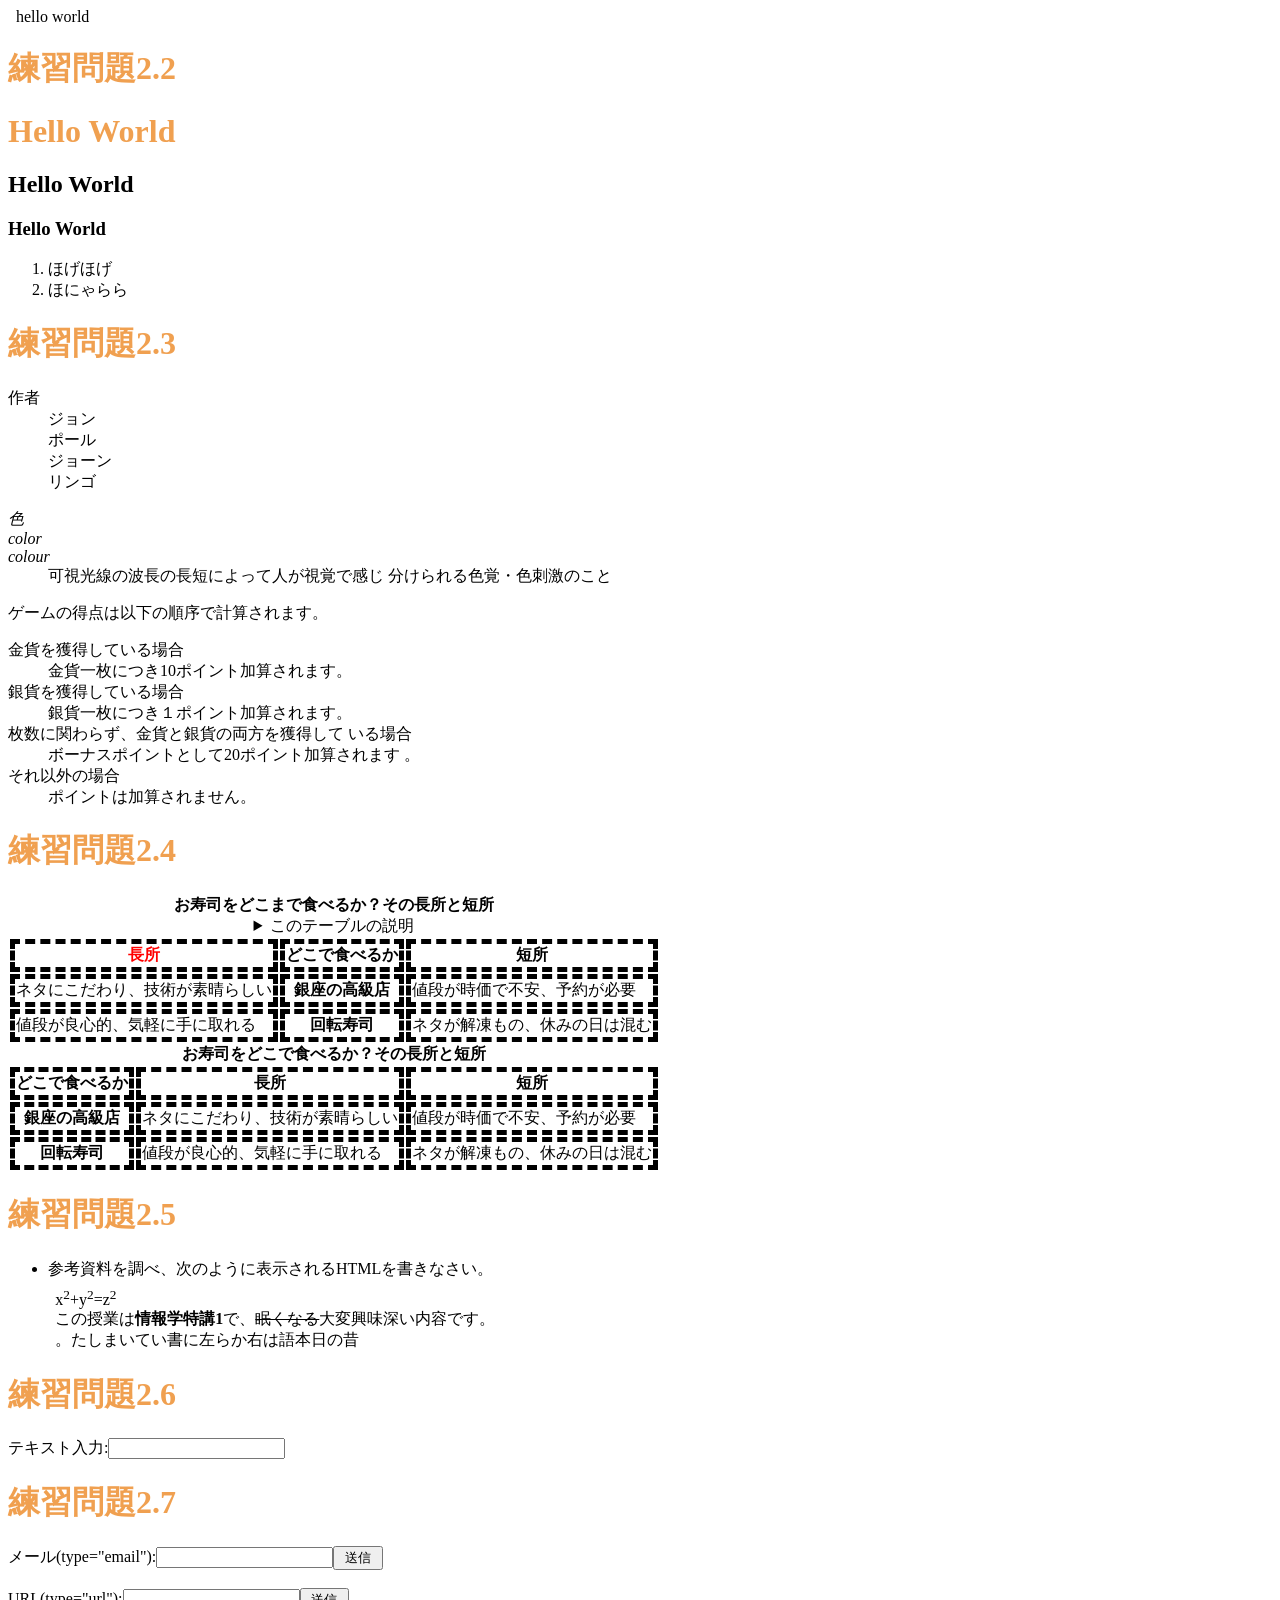
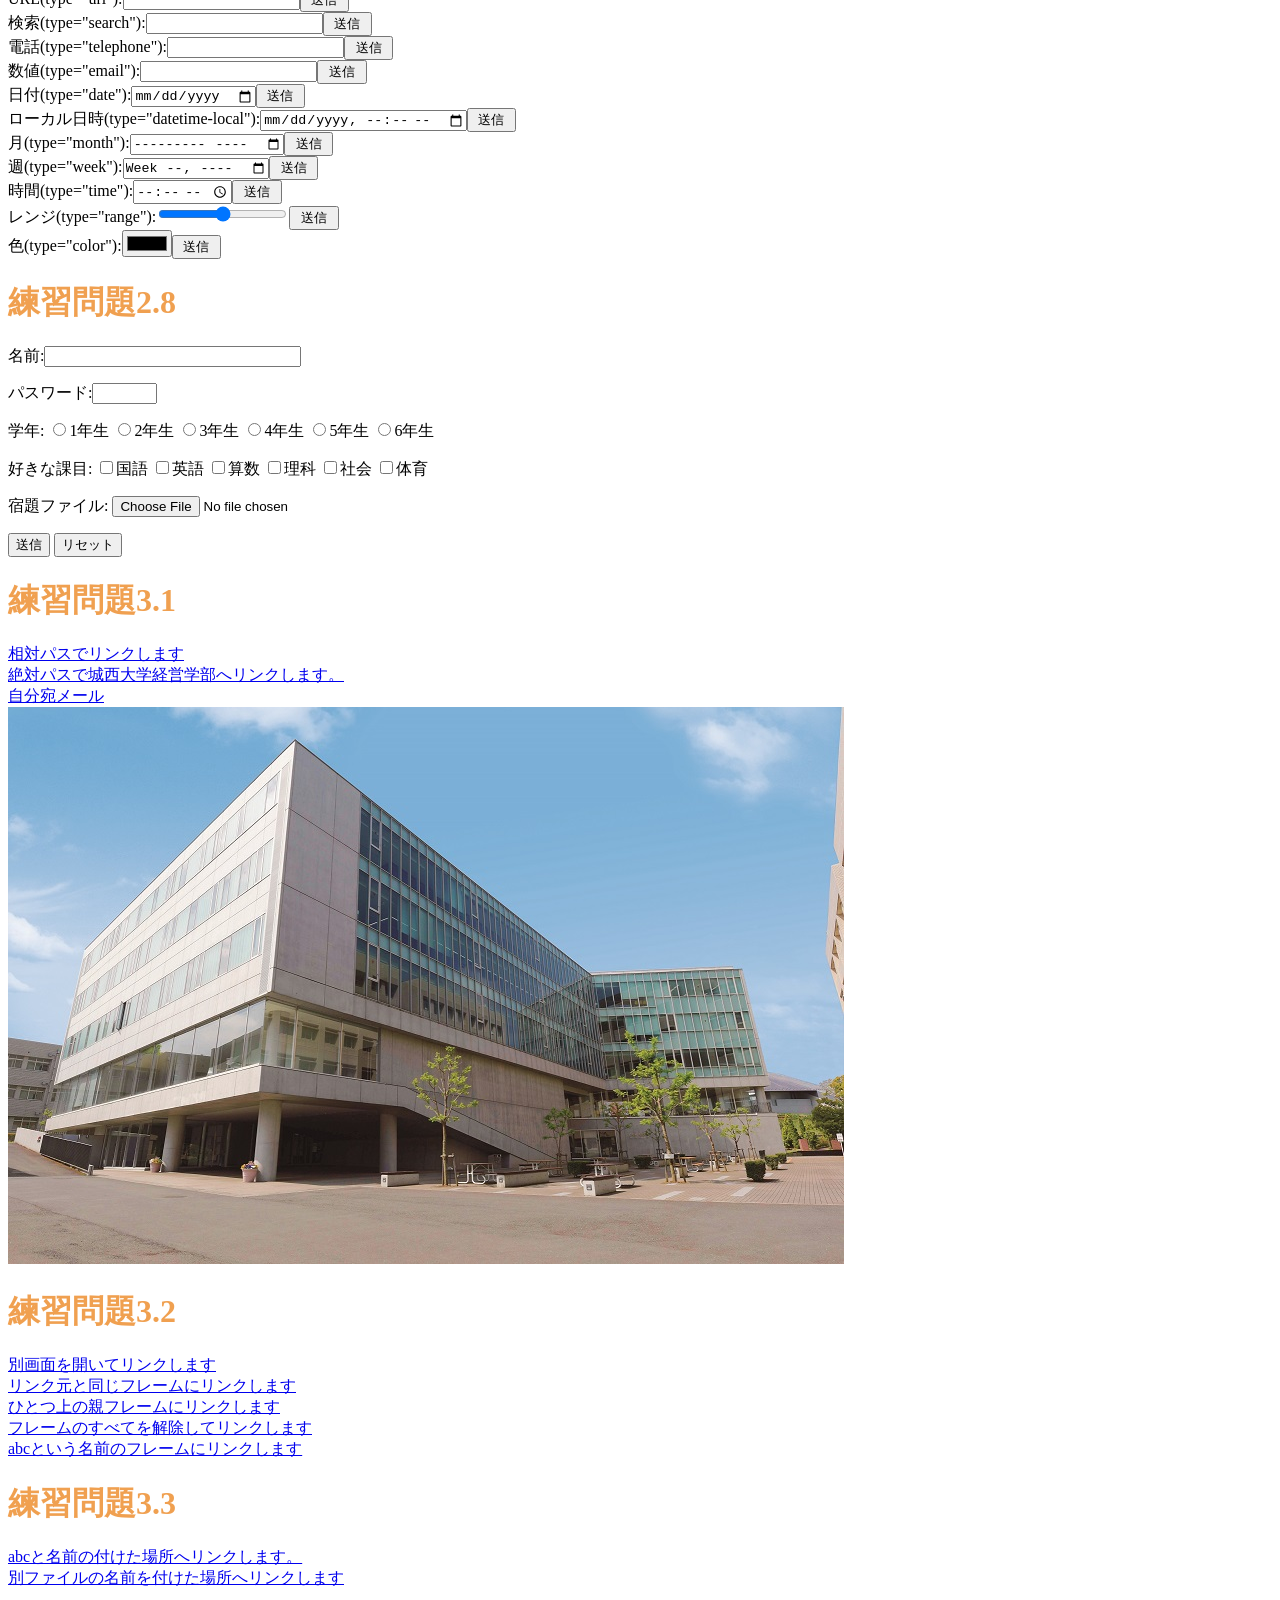
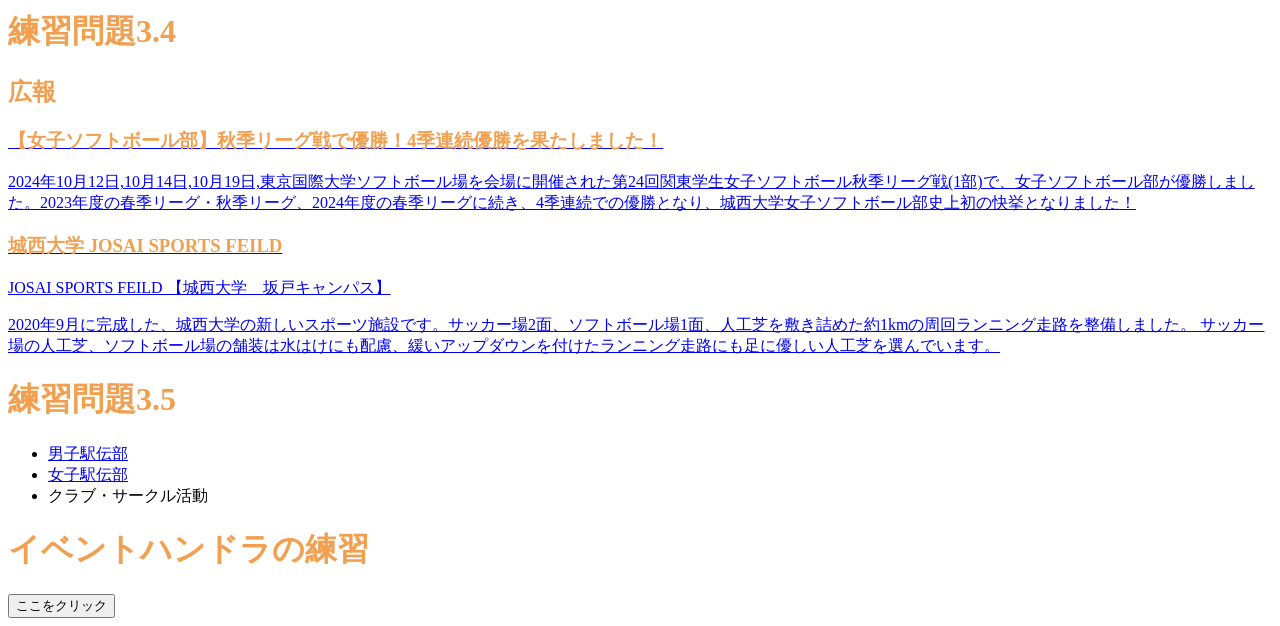
<file: index.html>
<!DOCTYPE html>
<html lang="ja">
<head>
<meta charset="UTF-8">
<title>Web開発の練習2024</title>
<link rel="stylesheet"  href="mystyle.css"></head>

  <body>
      
      <hl>hello world</hl>
      
      <!--文字の大きさの練習-->
    <h1>練習問題2.2</h1>
    <h1>Hello World</h1>
    <h2>Hello World</h2>
    <h3>Hello World</h3>
    <ol>
      <li>ほげほげ</li>
      <li>ほにゃらら</li>

       
    </ol>
     
    <h1>練習問題2.3</h1>
    <dl>
    <dt>作者</dt>
    <dd>ジョン</dd>
    <dd>ポール</dd>
    <dd>ジョーン</dd>
    <dd>リンゴ</dd>
    </dl>
    <dl>
    <dt lang="ja"><dfn>色</dfn></dt>
    <dt lang="en-US"><dfn>color</dfn></dt>
    <dt lang="en-GB"><dfn>colour</dfn></dt>
    <dd>可視光線の波長の長短によって人が視覚で感じ
    分けられる色覚・色刺激のこと</dd>
    </dl>
    <p>ゲームの得点は以下の順序で計算されます。
    </p>
    <dl>
    <dt>金貨を獲得している場合</dt>
    <dd>金貨一枚につき10ポイント加算されます。
    </dd>
    <dt>銀貨を獲得している場合</dt>
    <dd>銀貨一枚につき１ポイント加算されます。</dd>
    <dt>枚数に関わらず、金貨と銀貨の両方を獲得して
    いる場合</dt>
    <dd>ボーナスポイントとして20ポイント加算されます
    。</dd>
    <dt>それ以外の場合</dt>
    <dd>ポイントは加算されません。</dd>
    </dl>
     
    <h1>練習問題2.4</h1>
    <table>
    <caption>
    <strong>お寿司をどこまで食べるか？その長所と短所</strong>  
    <details>
    <summary>このテーブルの説明</summary>
    <p>以下のテーブルでは、2番目のカラムに寿司店のタイプが入れられています。その左側にそのようなタイプのお店でお寿司を食べる場合の長所が、右側に短所が入れられています。</p>
    </details>
    </caption>
    <thead>
    <tr><th class="important">長所</th><th>どこで食べるか</th><th>短所</th></tr>
    </thead>
    <tbody>
    <tr><td>ネタにこだわり、技術が素晴らしい</td><th>銀座の高級店</th><td>値段が時価で不安、予約が必要</td></tr>
    <tr><td>値段が良心的、気軽に手に取れる</td><th>回転寿司</th><td>ネタが解凍もの、休みの日は混む</td></tr>
    </tbody>
    </table>
    <table>
    <caption>
    <strong>お寿司をどこで食べるか？その長所と短所</strong>
    </caption>
    <thead>
    <tr><th>どこで食べるか</th><th>長所</th><th>短所
    </th></tr>
    </thead>
    <tbody>
    <tr><th>銀座の高級店</th><td>ネタにこだわり、技術が素晴らしい</td><td>値段が時価で不安、予約が必要</td></tr>
    <tr><th>回転寿司</th><td>値段が良心的、気軽に手に取れる</td><td>ネタが解凍もの、休みの日は混む</td></tr>
    </tbody>
    </table>
    <h1>練習問題2.5</h1>
<ul>
<li>参考資料を調べ、次のように表示されるHTMLを書きなさい。
<p
style="margin:1ex">x<sup>2</sup>+y<sup>2</sup>=z<sup>2</sup>
<br>
この授業は<b>情報学特講1</b>で、<s>眠くなる</s>大変興味深い内容です。<br>
<bdo dir="rtl">昔の日本語は右から左に書いていました。</bdo></p>
</li>
</ul>
<h1>練習問題2.6</h1>
<p>テキスト入力:<input type="text"></p>
<h1>練習問題2.7</h1>
<form action="xxx.php" method="post"><label>メール(type="email"):<input type="email"></label><input type="submit" value=" 送信 "></form>
<br>
<form action="xxx.php" method="post"><label>URL(type="url"):<input type="url"></label><input type="submit" value=" 送信 "></form>
<form action="xxx.php" method="post"><label>検索(type="search"):<input type="search"></label><input type="submit" value=" 送信 "></form>
<form action="xxx.php" method="post"><label>電話(type="telephone"):<input type="tel"></label><input type="submit" value=" 送信 "></form>
<form action="xxx.php" method="post"><label>数値(type="email"):<input type="number"></label><input type="submit" value=" 送信 "></form>
<form action="xxx.php" method="post"><label>日付(type="date"):<input type="date"></label><input type="submit" value=" 送信 "></form>
<form action="xxx.php" method="post"><label>ローカル日時(type="datetime-local"):<input type="datetime-local"></label><input type="submit" value=" 送信 "></form>
<form action="xxx.php" method="post"><label>月(type="month"):<input type="month"></label><input type="submit" value=" 送信 "></form>
<form action="xxx.php" method="post"><label>週(type="week"):<input type="week"></label><input type="submit" value=" 送信 "></form>
<form action="xxx.php" method="post"><label>時間(type="time"):<input type="time"></label><input type="submit" value=" 送信 "></form>
<form action="xxx.php" method="post"><label>レンジ(type="range"):<input type="range"></label><input type="submit" value=" 送信 "></form>
<form action="xxx.php" method="post"><label>色(type="color"):<input type="color"></label><input type="submit" value=" 送信 "></form>
<h1>練習問題2.8</h1>
<p>
<label>名前:<input type="text" name="name" size="30" maxlength="20"></label></p>
<p>
<label>パスワード:<input type="password" name="pass" size="6" maxlength="4">
</label>
</p>
<p>学年:
<label><input type="radio" name="gakunen" value="1">1年生</label>
<label><input type="radio" name="gakunen" value="2">2年生</label>
<label><input type="radio" name="gakunen" value="3">3年生</label>
<label><input type="radio" name="gakunen" value="4">4年生</label>
<label><input type="radio" name="gakunen" value="5">5年生</label>
<label><input type="radio" name="gakunen" value="6">6年生</label>
</p>
<p>好きな課目:
<label><input type="checkbox" name="kamoku" value="kokugo">国語</label>
<label><input type="checkbox" name="kamoku" value="eigo">英語</label>
<label><input type="checkbox" name="kamoku" value="sansu">算数</label>
<label><input type="checkbox" name="kamoku" value="rika">理科</label>
<label><input type="checkbox" name="kamoku" value="syakai">社会</label>
<label><input type="checkbox" name="kamoku" value="taiiku">体育</label>
</p>
<p>
<label>宿題ファイル:
<input type="file" name="syukudai">
</label>
</p>
<p>
<input type="submit" value="送信">
<input type="reset" value="リセット">
</p>
<h1>練習問題3.1</h1>
<a href="a.html">相対パスでリンクします</a><br>
<a href=https://www.josai.ac.jp/management/>絶対パスで城西大学経営学部へリンクします。</a><br>
<a href="mailto:zm26218@josai.ac.jp">自分宛メール</a><br>
<a href="https://www.josai.ac.jp/management/">
<img src="./image/keiei_small.jpg" alt="城西大学経営学部"></a>
<h1>練習問題3.2</h1>
<a href="a.html" target="_blank">別画面を開いてリンクします</a><br>
<a href="a.html" target="_self">リンク元と同じフレームにリンクします</a><br>
<a href="a.html" target="_parent">ひとつ上の親フレームにリンクします</a><br>
<a href="a.html" target="_top">フレームのすべてを解除してリンクします</a><br>
<a href="a.html" target="abc">abcという名前のフレームにリンクします</a><br>
<h1>練習問題3.3</h1>
<a href="#abc">abcと名前の付けた場所へリンクします。</a><br>
<a href="a.html#abc"> 別ファイルの名前を付けた場所へリンクします</a><br>
<h1>練習問題3.4</h1>
<aside class="ad">
<h1>広報</h1>
<a href="https://www.josai.ac.jp/tjp/news/nid00000293/">
<section>
<h1>【女子ソフトボール部】秋季リーグ戦で優勝！4季連続優勝を果たしました！</h1>
<p>2024年10月12日,10月14日,10月19日,東京国際大学ソフトボール場を会場に開催された第24回関東学生女子ソフトボール秋季リーグ戦(1部)で、女子ソフトボール部が優勝しました。2023年度の春季リーグ・秋季リーグ、2024年度の春季リーグに続き、4季連続での優勝となり、城西大学女子ソフトボール部史上初の快挙となりました！</p>
</section></a>
<a href="https://www.josai.ac.jp/about/facility/shimokawara/">
<section>
<h1>城西大学 JOSAI SPORTS FEILD</h1>
<p> JOSAI SPORTS FEILD 【城西大学　坂戸キャンパス】</p>
<p>2020年9月に完成した、城西大学の新しいスポーツ施設です。サッカー場2面、ソフトボール場1面、人工芝を敷き詰めた約1kmの周回ランニング走路を整備しました。
サッカー場の人工芝、ソフトボール場の舗装は水はけにも配慮、緩いアップダウンを付けたランニング走路にも足に優しい人工芝を選んでいます。</p>
</section></a>
</aside>
<h1>練習問題3.5</h1>
<nav>
<ul>
<li><a href="https://www.josai.ac.jp/tjp/club/dansiekiden/">男子駅伝部</a></li>
<li><a href="https://www.josai.ac.jp/tjp/club/josiekiden/">女子駅伝部</a></li>
<li><a>クラブ・サークル活動</a></li>
</ul>
</nav>
 <h1>イベントハンドラの練習</h1>
<input type="button" value="ここをクリック" ondblclick="alert('Hello,towa！');">

</body>
</html>
</file>
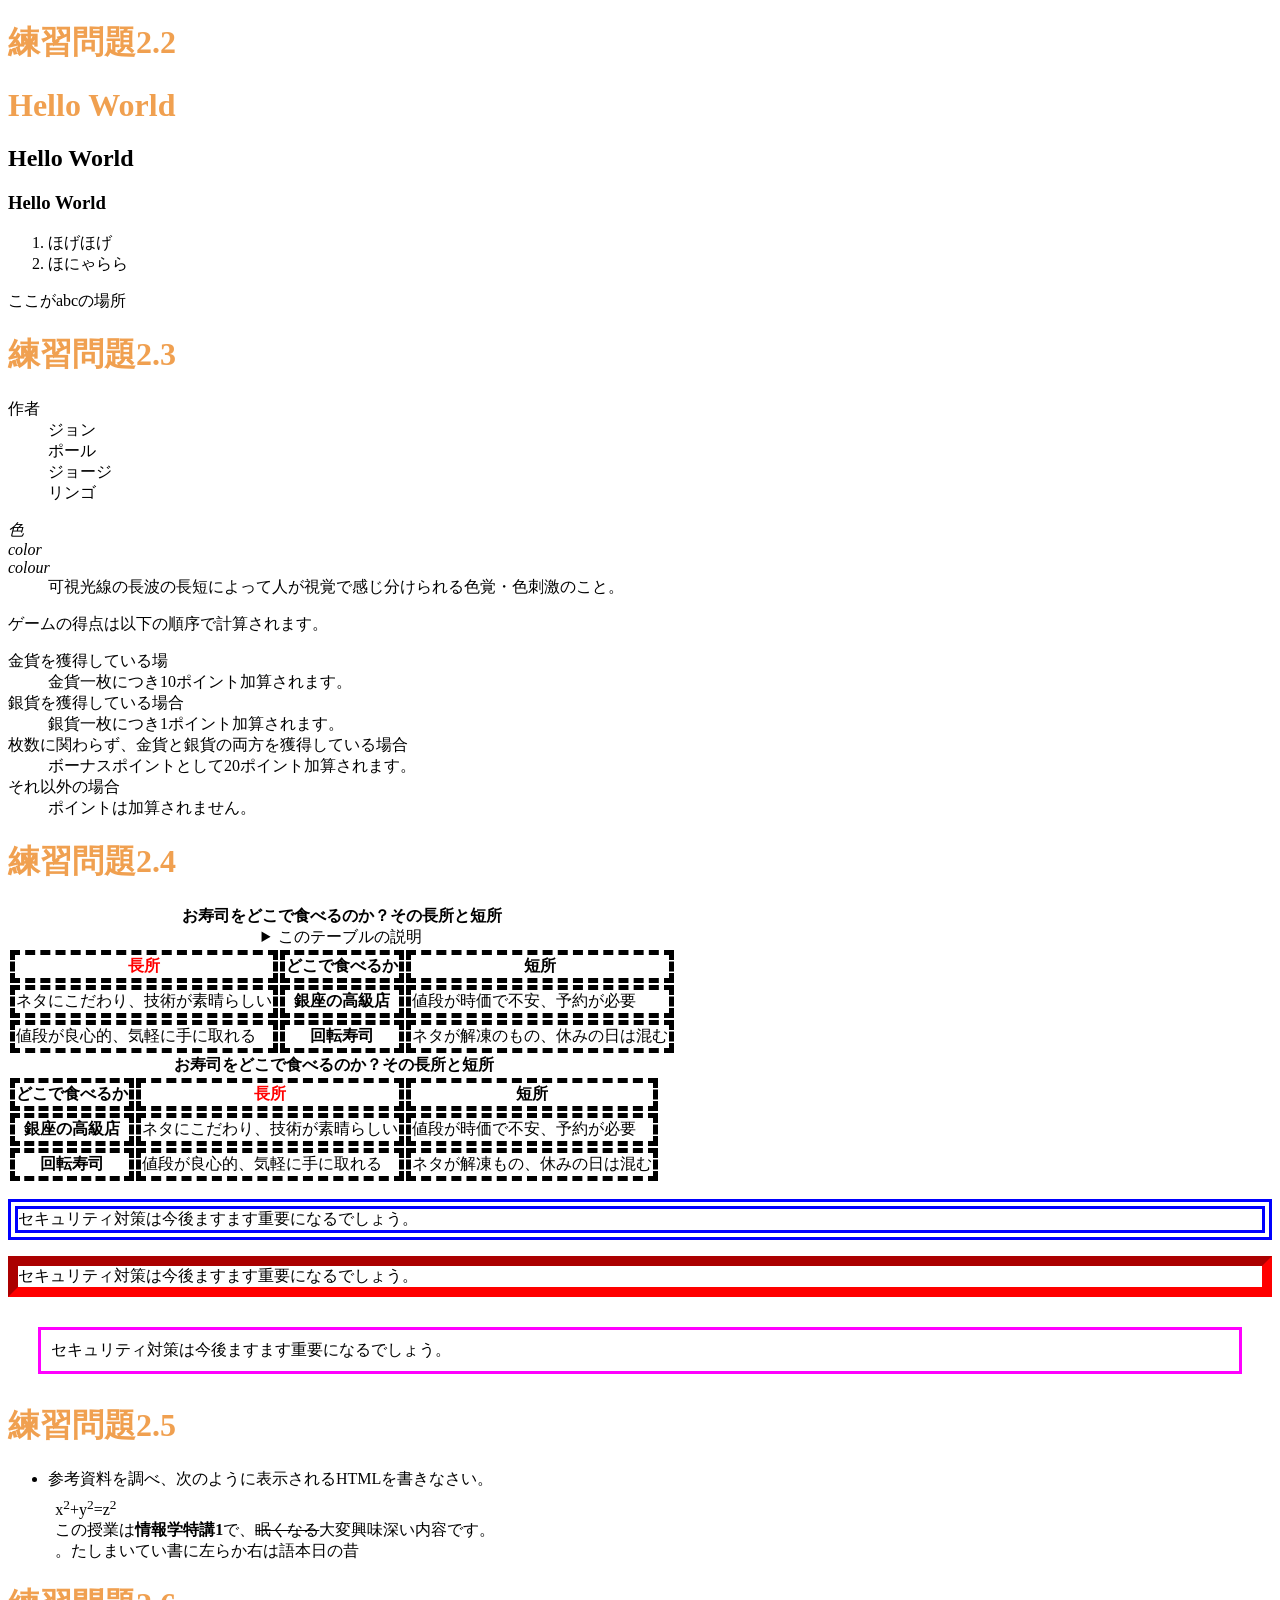
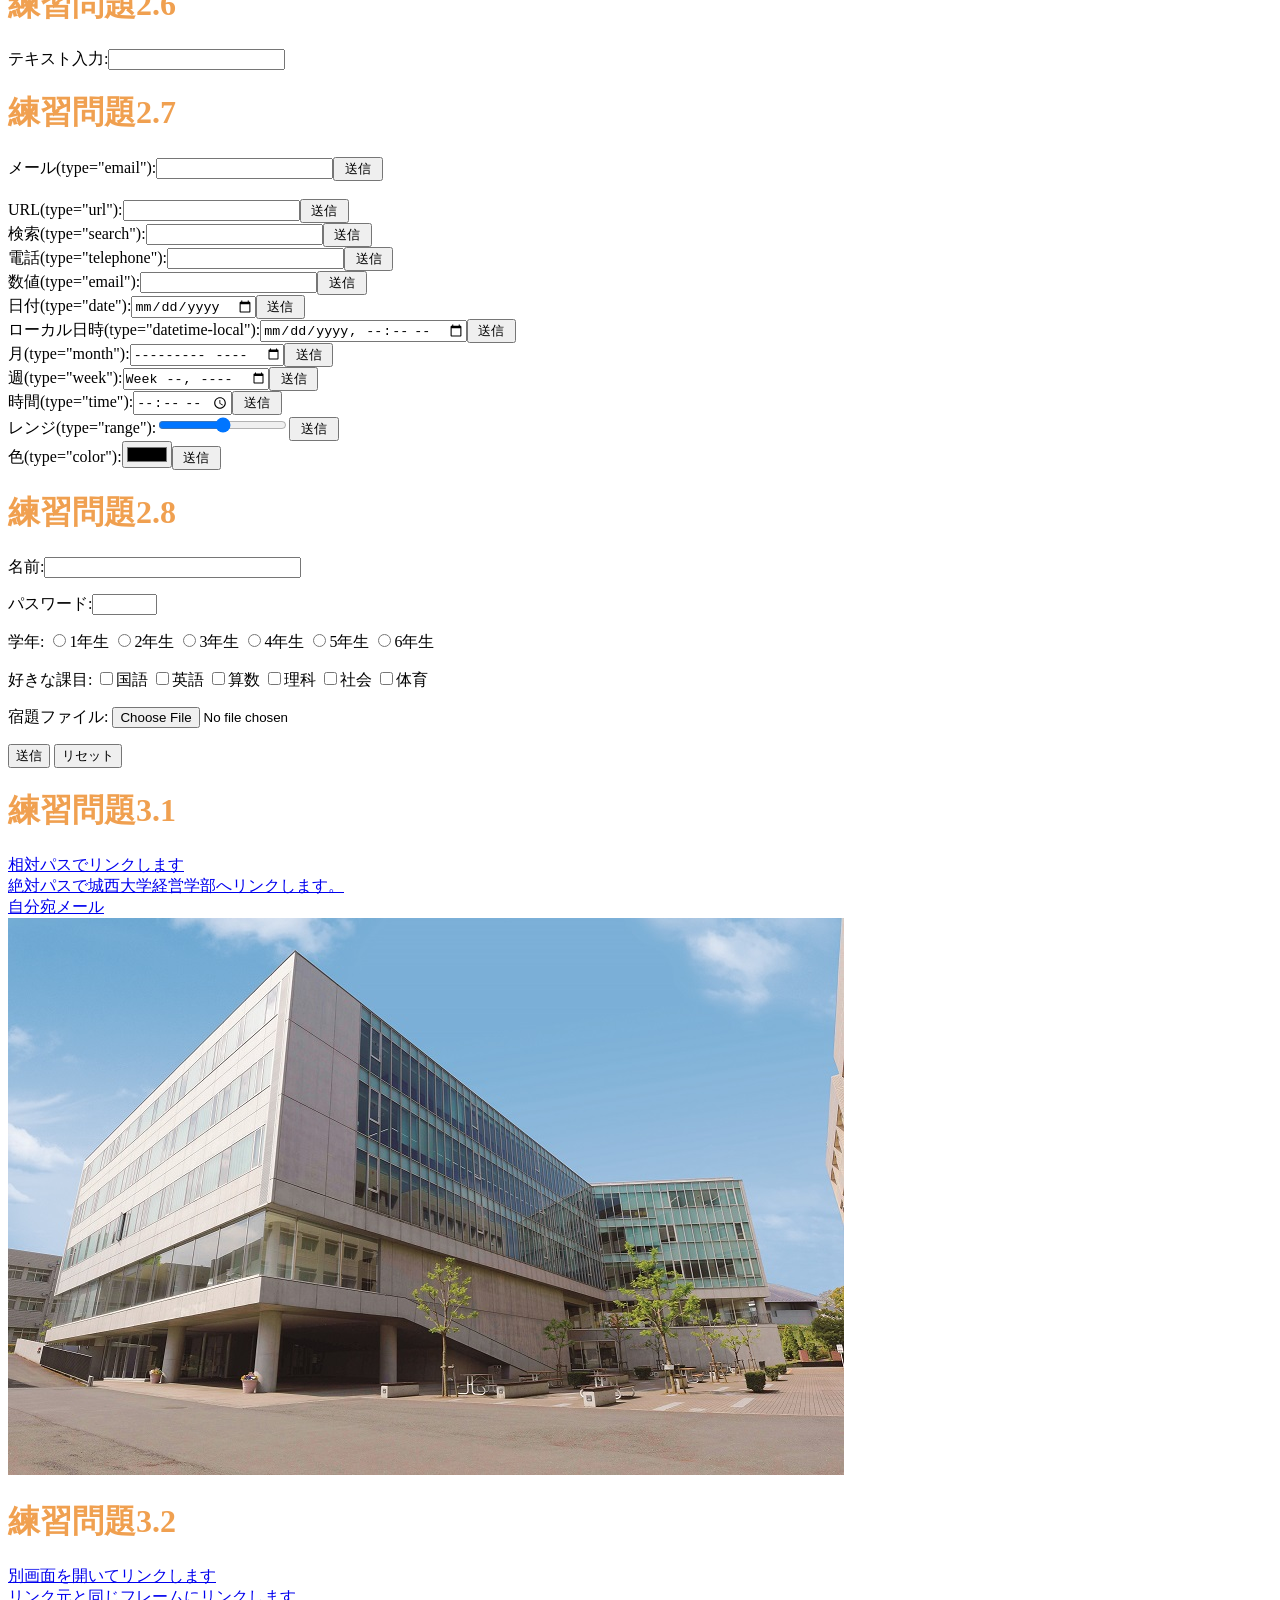
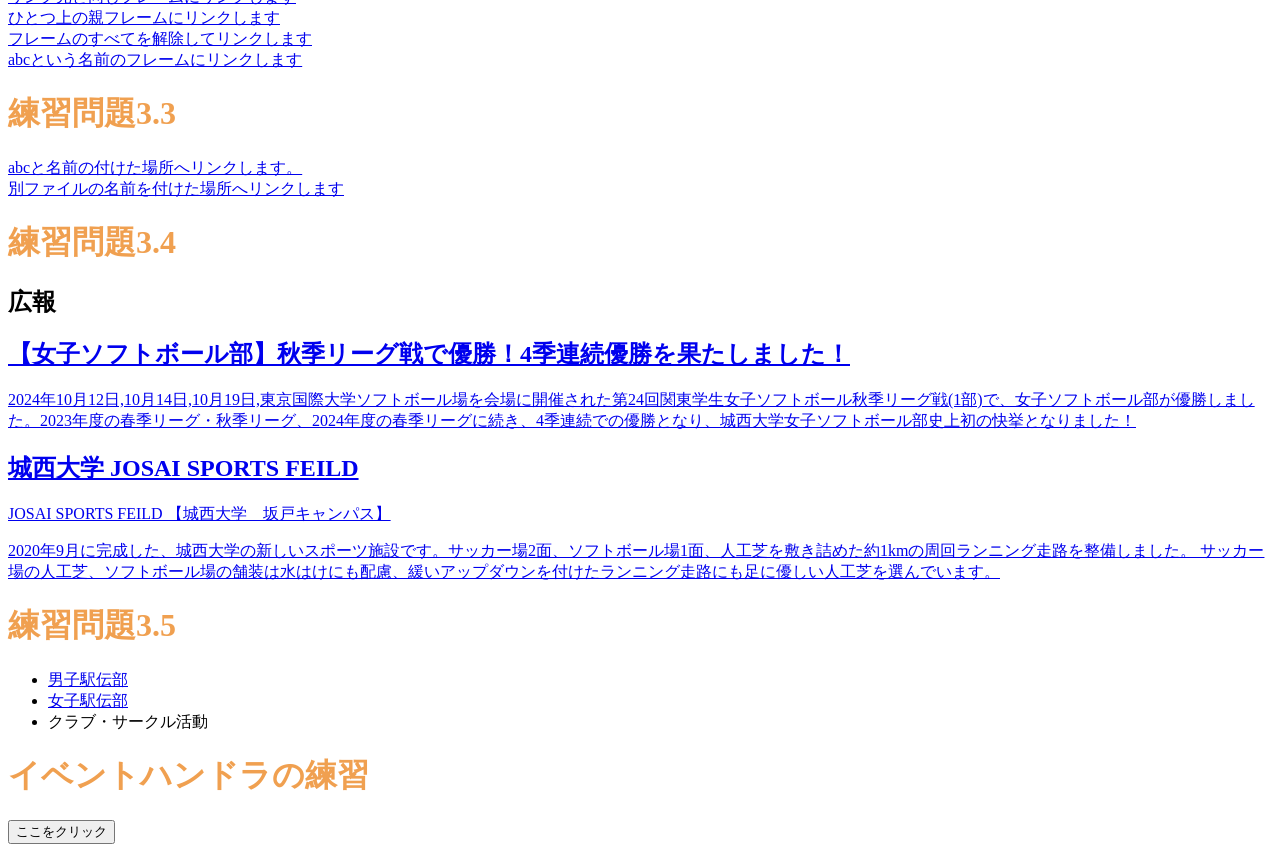
<file: a.html>
<!DOCTYPE html>
<html lang="ja">
<head>
<meta charset="UTF-8">
<title>Web開発の練習2024</title>
<link rel="stylesheet" href="mystyle.css">
<script src="myjs.js"></script>
</head>
<body>
<!--文字の大きさの練習-->
<h1>練習問題2.2</h1>
<h1>Hello World</h1>
<h2>Hello World</h2>
<h3>Hello World</h3>
<ol>
<li>ほげほげ</li>
<li>ほにゃらら</li>
</ol>
<a id="abc">ここがabcの場所</a>
 
<h1>練習問題2.3</h1>
<dl>
<dt>作者</dt>
<dd>ジョン</dd>
<dd>ポール</dd>
<dd>ジョージ</dd>
<dd>リンゴ</dd>
</dl>
 
<dl>
<dt lang="ja"><dfn>色</dfn></dt>
<dt lang="en-US"><dfn>color</dfn></dt>
<dt lang="en-GB"><dfn>colour</dfn></dt>
<dd>可視光線の長波の長短によって人が視覚で感じ分けられる色覚・色刺激のこと。</dd>
</dl>
<p>ゲームの得点は以下の順序で計算されます。</p>

 
<dl>
<dt>金貨を獲得している場</dt>
<dd>金貨一枚につき10ポイント加算されます。
</dd>
<dt>銀貨を獲得している場合</dt>
<dd>銀貨一枚につき1ポイント加算されます。</dd>
<dt>枚数に関わらず、金貨と銀貨の両方を獲得している場合</dt>
<dd>ボーナスポイントとして20ポイント加算されます。</dd>
<dt>それ以外の場合</dt>
<dd>ポイントは加算されません。</dd>
</dl>
 
<h1>練習問題2.4</h1>
<table>
<caption>
<strong>お寿司をどこで食べるのか？その長所と短所</strong>
<details>
<summary>このテーブルの説明</summary>
<p>以下のテーブルでは、2番目のカラムに寿司店のタイプが入れられています。その左側にそのようなタイプのお店でお寿司を食べる場合の長所が、右側に短所が入れられています。</p>
</details>
</caption>
<thead>
<tr><th class="important">長所</th><th>どこで食べるか</th><th>短所</th></tr>
</thead>
<tbody>
<tr><td>ネタにこだわり、技術が素晴らしい</td><th>銀座の高級店</th><td>値段が時価で不安、予約が必要</td></tr>
<tr><td>値段が良心的、気軽に手に取れる</td><th>回転寿司</th><td>ネタが解凍のもの、休みの日は混む</td></tr>
</tbody>
</table>
<table>
<caption>
<strong>お寿司をどこで食べるのか？その長所と短所</strong>
</caption>
<thead>
<tr><th>どこで食べるか</th><th class="important">長所</th><th>短所</th></tr>
</thead>
<tbody>
<tr><th>銀座の高級店</th><td>ネタにこだわり、技術が素晴らしい</td><td>値段が時価で不安、予約が必要</td></tr>
<tr><th>回転寿司</th><td>値段が良心的、気軽に手に取れる</td><td>ネタが解凍もの、休みの日は混む</td></tr>
</tbody>
</table>
<p class="sample1">セキュリティ対策は今後ますます重要になるでしょう。</p>
<p class="sample2">セキュリティ対策は今後ますます重要になるでしょう。</p>
<p class="sample3">セキュリティ対策は今後ますます重要になるでしょう。</p>
 
<h1>練習問題2.5</h1>
<ul>
<li>参考資料を調べ、次のように表示されるHTMLを書きなさい。
<p
style="margin:1ex">x<sup>2</sup>+y<sup>2</sup>=z<sup>2</sup>
<br>
この授業は<b>情報学特講1</b>で、<s>眠くなる</s>大変興味深い内容です。<br>
<bdo dir="rtl">昔の日本語は右から左に書いていました。</bdo></p>
</li>
</ul>

 
<h1>練習問題2.6</h1>
<p>テキスト入力:<input type="text"></p>
<h1>練習問題2.7</h1>
<form action="xxx.php" method="post"><label>メール(type="email"):<input type="email"></label><input type="submit" value=" 送信 "></form>
<br>
<form action="xxx.php" method="post"><label>URL(type="url"):<input type="url"></label><input type="submit" value=" 送信 "></form>
<form action="xxx.php" method="post"><label>検索(type="search"):<input type="search"></label><input type="submit" value=" 送信 "></form>
<form action="xxx.php" method="post"><label>電話(type="telephone"):<input type="tel"></label><input type="submit" value=" 送信 "></form>
<form action="xxx.php" method="post"><label>数値(type="email"):<input type="number"></label><input type="submit" value=" 送信 "></form>
<form action="xxx.php" method="post"><label>日付(type="date"):<input type="date"></label><input type="submit" value=" 送信 "></form>
<form action="xxx.php" method="post"><label>ローカル日時(type="datetime-local"):<input type="datetime-local"></label><input type="submit" value=" 送信 "></form>
<form action="xxx.php" method="post"><label>月(type="month"):<input type="month"></label><input type="submit" value=" 送信 "></form>
<form action="xxx.php" method="post"><label>週(type="week"):<input type="week"></label><input type="submit" value=" 送信 "></form>
<form action="xxx.php" method="post"><label>時間(type="time"):<input type="time"></label><input type="submit" value=" 送信 "></form>
<form action="xxx.php" method="post"><label>レンジ(type="range"):<input type="range"></label><input type="submit" value=" 送信 "></form>
<form action="xxx.php" method="post"><label>色(type="color"):<input type="color"></label><input type="submit" value=" 送信 "></form>
 
<h1>練習問題2.8</h1>
<p>
<label>名前:<input type="text" name="name" size="30" maxlength="20"></label></p>
<p>
<label>パスワード:<input type="password" name="pass" size="6" maxlength="4">
</label>
</p>
<p>学年:
<label><input type="radio" name="gakunen" value="1">1年生</label>
<label><input type="radio" name="gakunen" value="2">2年生</label>
<label><input type="radio" name="gakunen" value="3">3年生</label>
<label><input type="radio" name="gakunen" value="4">4年生</label>
<label><input type="radio" name="gakunen" value="5">5年生</label>
<label><input type="radio" name="gakunen" value="6">6年生</label>
</p>
<p>好きな課目:
<label><input type="checkbox" name="kamoku" value="kokugo">国語</label>
<label><input type="checkbox" name="kamoku" value="eigo">英語</label>
<label><input type="checkbox" name="kamoku" value="sansu">算数</label>
<label><input type="checkbox" name="kamoku" value="rika">理科</label>
<label><input type="checkbox" name="kamoku" value="syakai">社会</label>
<label><input type="checkbox" name="kamoku" value="taiiku">体育</label>
</p>
<p>
<label>宿題ファイル:
<input type="file" name="syukudai">
</label>
</p>
<p>
<input type="submit" value="送信">
<input type="reset" value="リセット">
</p>
 
<h1>練習問題3.1</h1>
<a href="a.html">相対パスでリンクします</a><br>
<a href=https://www.josai.ac.jp/management/>絶対パスで城西大学経営学部へリンクします。</a><br>
<a href="mailto:zm26218@josai.ac.jp">自分宛メール</a><br>
<a href="https://www.josai.ac.jp/management/">
 
<img src="./image/keiei_small.jpg" alt="城西大学経営学部"></a>
 
<h1>練習問題3.2</h1>
<a href="a.html" target="_blank">別画面を開いてリンクします</a><br>
<a href="a.html" target="_self">リンク元と同じフレームにリンクします</a><br>
<a href="a.html" target="_parent">ひとつ上の親フレームにリンクします</a><br>
<a href="a.html" target="_top">フレームのすべてを解除してリンクします</a><br>
<a href="a.html" target="abc">abcという名前のフレームにリンクします</a><br>
<h1>練習問題3.3</h1>
<a href="#abc">abcと名前の付けた場所へリンクします。</a><br>
<a href="a.html#abc"> 別ファイルの名前を付けた場所へリンクします</a><br>
 
<h1>練習問題3.4</h1>
<aside class="ad">
<h2>広報</h2>
<a href="https://www.josai.ac.jp/tjp/news/nid00000293/">
<section>
<h2>【女子ソフトボール部】秋季リーグ戦で優勝！4季連続優勝を果たしました！</h2>
<p>2024年10月12日,10月14日,10月19日,東京国際大学ソフトボール場を会場に開催された第24回関東学生女子ソフトボール秋季リーグ戦(1部)で、女子ソフトボール部が優勝しました。2023年度の春季リーグ・秋季リーグ、2024年度の春季リーグに続き、4季連続での優勝となり、城西大学女子ソフトボール部史上初の快挙となりました！</p>
</section></a>
<a href="https://www.josai.ac.jp/about/facility/shimokawara/">
<section>
<h2>城西大学 JOSAI SPORTS FEILD</h2>
<p> JOSAI SPORTS FEILD 【城西大学　坂戸キャンパス】</p>
<p>2020年9月に完成した、城西大学の新しいスポーツ施設です。サッカー場2面、ソフトボール場1面、人工芝を敷き詰めた約1kmの周回ランニング走路を整備しました。
 サッカー場の人工芝、ソフトボール場の舗装は水はけにも配慮、緩いアップダウンを付けたランニング走路にも足に優しい人工芝を選んでいます。</p>
</section></a>
</aside>
 
<h1>練習問題3.5</h1>
<nav>
<ul>
<li><a href="https://www.josai.ac.jp/tjp/club/dansiekiden/">男子駅伝部</a></li>
<li><a href="https://www.josai.ac.jp/tjp/club/josiekiden/">女子駅伝部</a></li>
<li><a>クラブ・サークル活動</a></li>
</ul>
</nav>
 
  <h1>イベントハンドラの練習</h1>
<input type="button" value="ここをクリック" ondblclick="alert('Hello,towa！');">

</body>
</html>
</file>
<file: mystyle.css>
th,td { border: dashed thick black; }
/* h1 {color:green;} */
h1 { color: #F0A050; }
th,td{ border: dashed thick black; }
th.important{ color: red; }
p.sample1 {border: double 10px #0000ff;}
p.sample2 {border: inset 10px #ff0000;}
p.sample3 {margin: 30px 30px;padding: 10px;border:medium solid #ff00ff;
</file>
